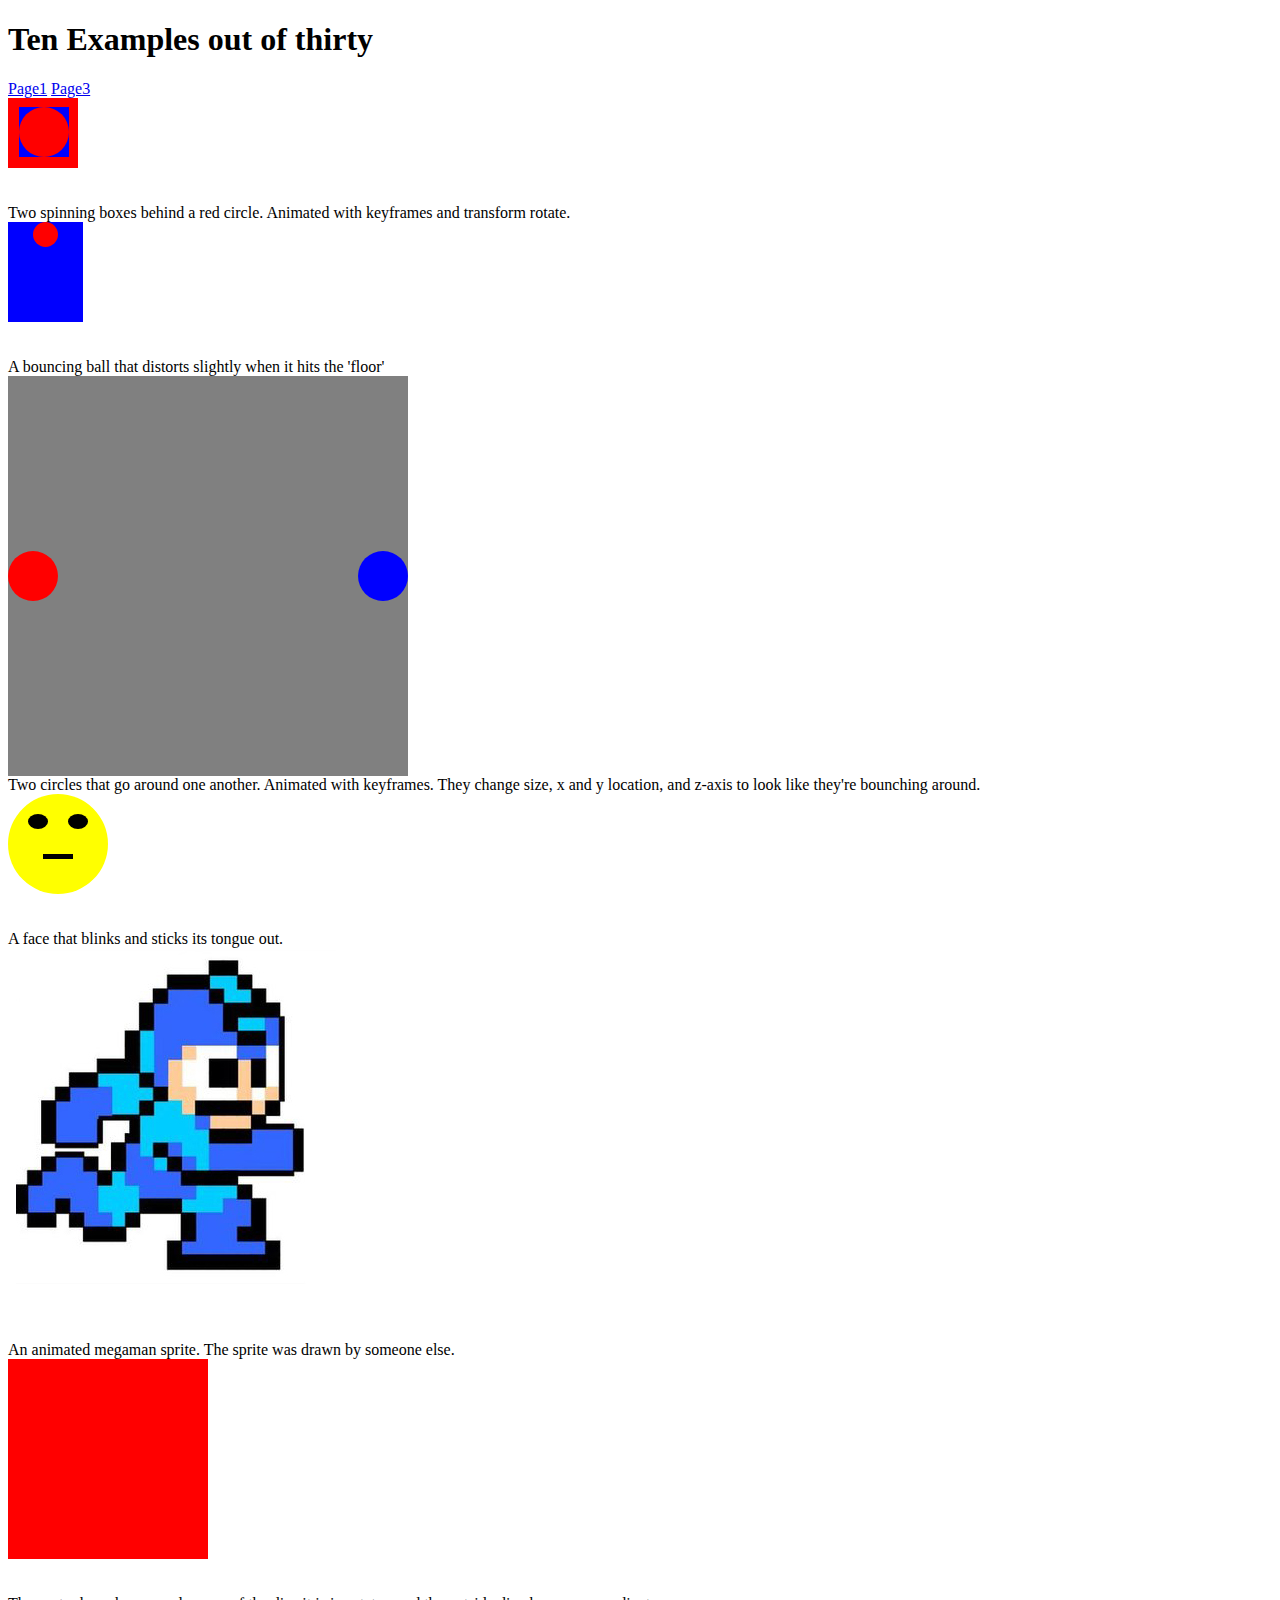
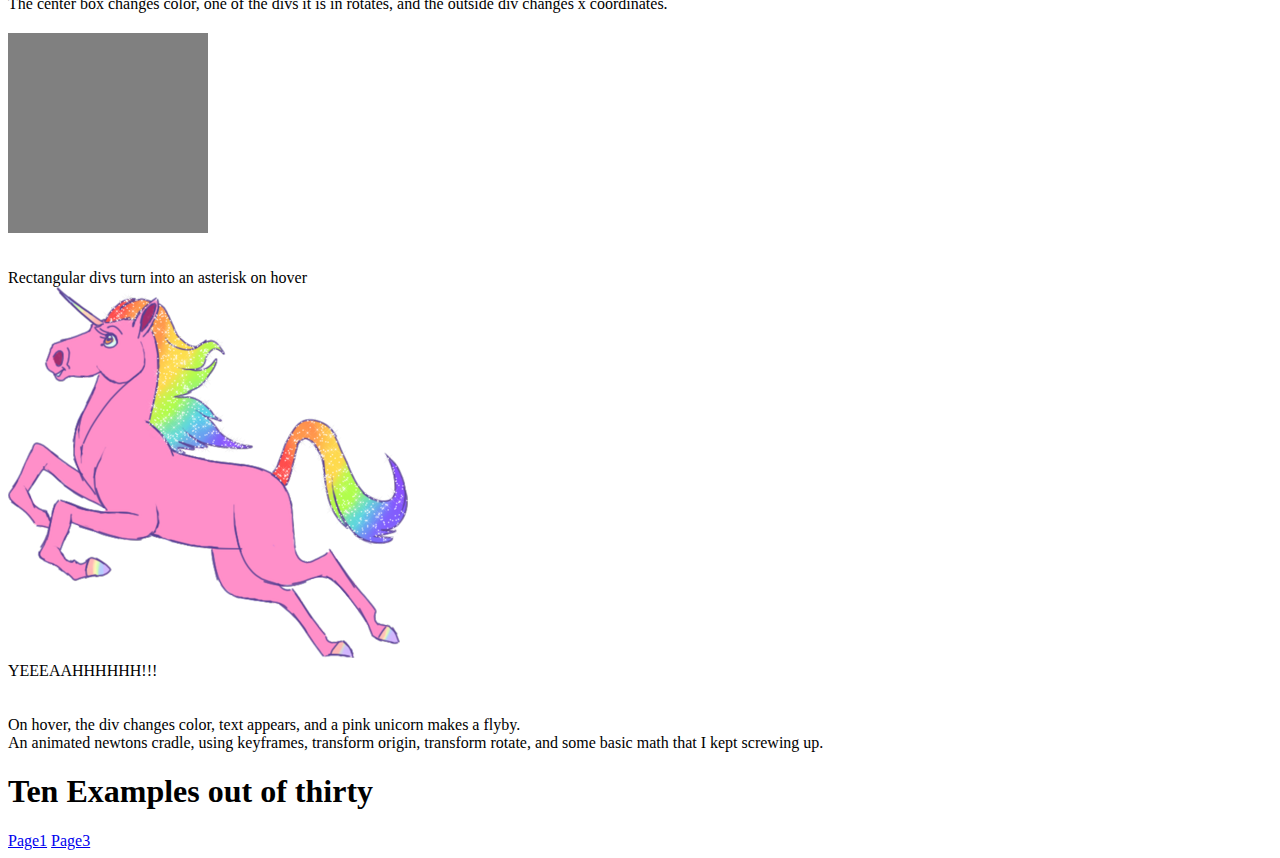
<file: page2.html>
<!doctype html>
<html>
<head>
	<title>Page 2</title>
	<link rel="stylesheet" type="text/css" href="page2.css">
</head>
<body>
<div class="entry">
	<h1>
		Ten Examples out of thirty
	</h1>
	<a href="index.html">Page1</a>
	<a href="page3.html">Page3</a>
</div>
<!-- Example 1. spinning icon -->
<div class="entry">
<div>
	<div class="container">
		<div class='rspin test1'></div>
		<div class='lspin test2'></div>
		<div class="center"></div>
	</div>
</div>
<br><br>Two spinning boxes behind a red circle. Animated with keyframes and transform rotate.
</div>
<!-- example 2. bouncey ball -->
<div class="entry">
<div>
	<div class="bouncespace">
		<div class="bounceball bounce">
		
		</div>
	</div>
</div>
<br><br>A bouncing ball that distorts slightly when it hits the 'floor' 
</div>
<!-- example 3. rotating circles -->
<div class="entry">
<div>
	<div class="background">
		<div class="circle1 slidel"></div>
		<div class="circle2 slider"></div>

	</div>

</div>
Two circles that go around one another. Animated with keyframes. They change size, x and y location, and z-axis to look like they're bounching around.
</div>
<!-- example 5. blinking face -->
<div class="entry">
<div>
	<div class="face">
		<div class="eyel blink"></div>
		<div class="eyer blink"></div>
		<div class="mouth"></div>
		<div class="tongue out"></div>
	</div>

</div>
<br><br>A face that blinks and sticks its tongue out.
</div>
<!-- example 6. megaman -->
<div class="entry">
<div>
	<div class="boundbox">
		<div>
			<img class="manruna mans" src="images/mman1.jpg">
		</div>
		<div>
			<img class="manrunb mans" src="images/mman2.jpg">
		</div>
		<div>
			<img class="manrunc mans" src="images/mman3.jpg">
		</div>
	</div>

</div>
<br><br>An animated megaman sprite. The sprite was drawn by someone else.
</div>
<!-- example 7. spinny moving box -->
<div class="entry">
<div>
	<div class="boundbox2">
	<div class="slidey">
		<div class="turny">
		
			<div class="sbox">
			
			</div>
		</div>
		</div>

	</div>
</div>
<br><br>The center box changes color, one of the divs it is in rotates, and the outside div changes x coordinates.
</div>

<!-- example 8. -->
<div class="entry">
<div>
	<div class="bloomcontainer">
		
			<div class="bar1"></div>
			<div class="bar2"></div>
			<div class="bar3"></div>
			<div class="bar4"></div>
			<div class="bar5"></div>
		

	</div>
</div>
<br><br> Rectangular divs turn into an asterisk on hover
</div>

<!-- example 9. -->
<div class="entry">
<div class="fabulous">
	<div >
		<img class="unicorn" src="images/fabulous.png">
	</div>
	<span class="yeah">YEEEAAHHHHHH!!!</span>

</div>
<br><br>On hover, the div changes color, text appears, and a pink unicorn makes a flyby.
</div>
<!-- example 10 -->
<div class="entry">
<div class="newtons">
	<div class="newt1"></div>
	<div class="newt2"></div>
	<div class="newt3"></div>
	<div class="newt4"></div>
	<div class="newt5"></div>
	
</div>
An animated newtons cradle, using keyframes, transform origin, transform rotate, and some basic math that I kept screwing up.
</div>
<div class="entry">
	<h1>
		Ten Examples out of thirty
	</h1>
	<a href="index.html">Page1</a>
	<a href="page3.html">Page3</a>
</div>
</body>
</html>
</file>
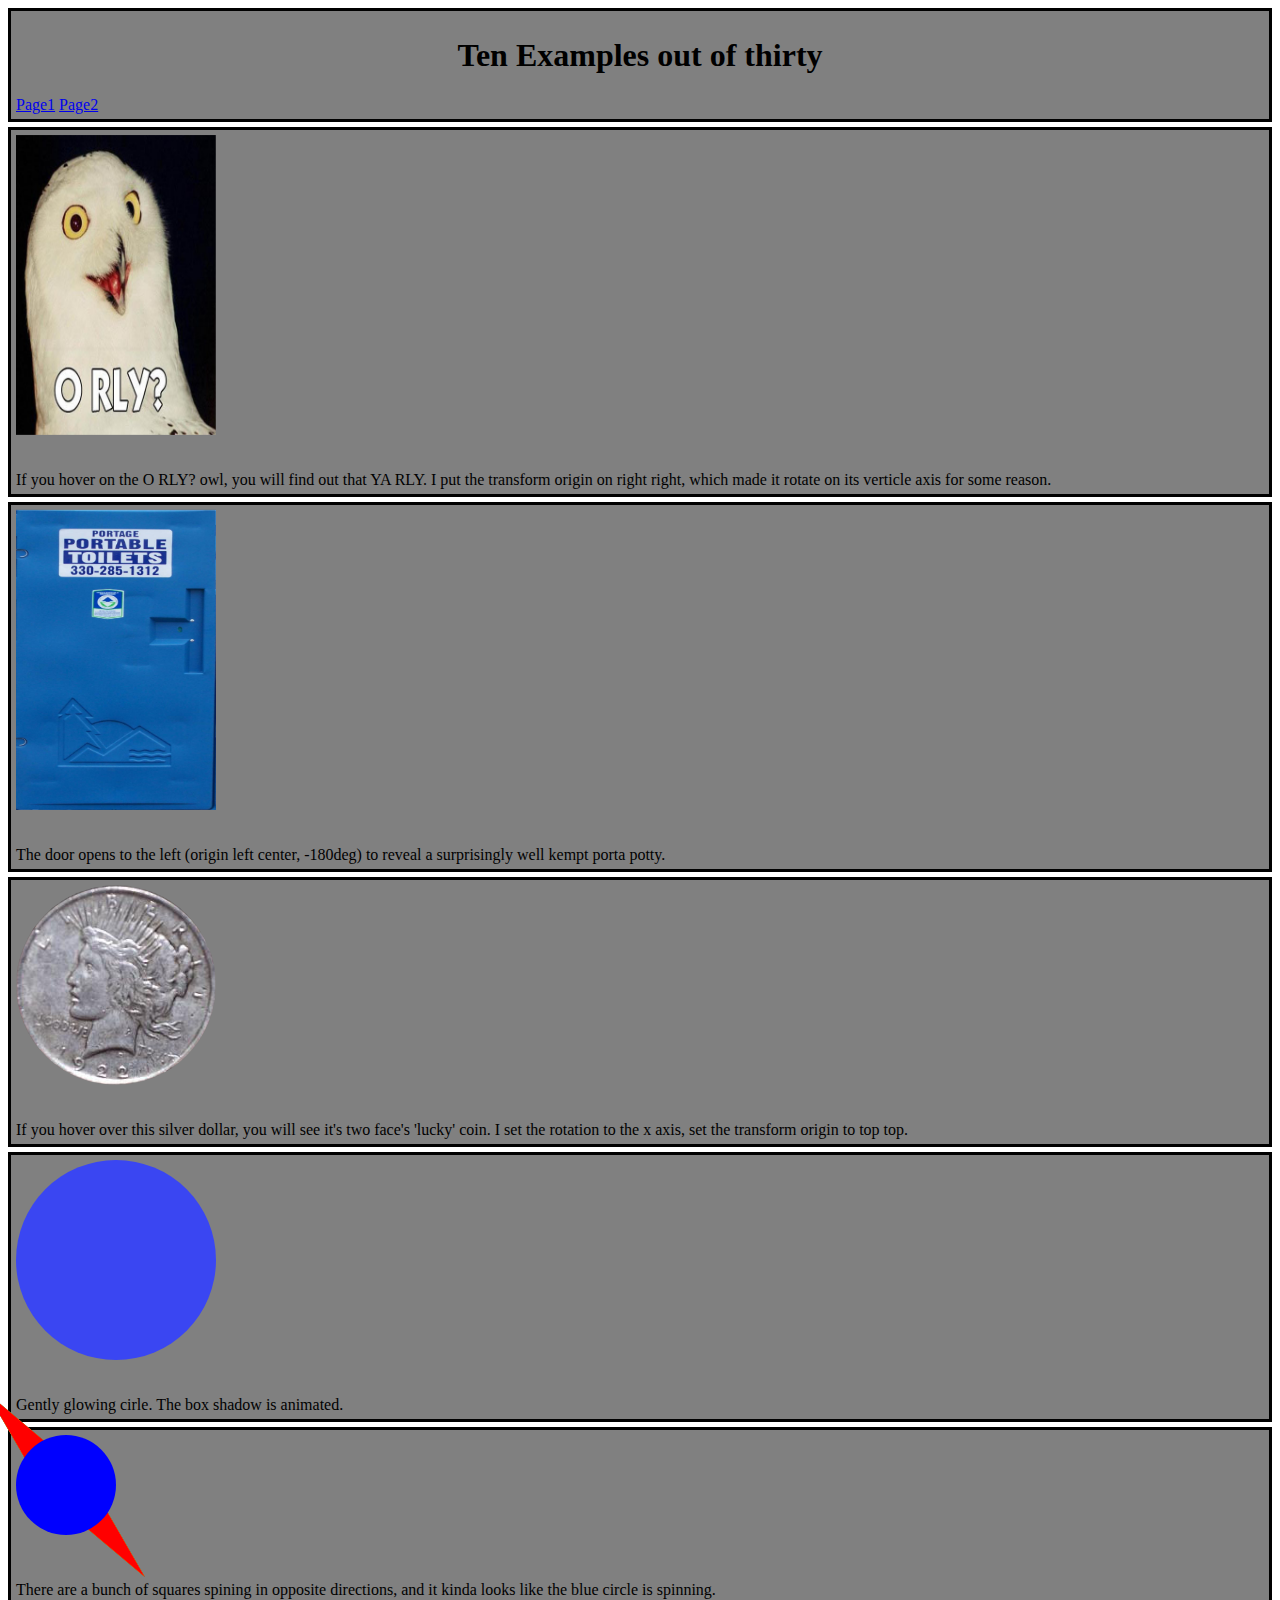
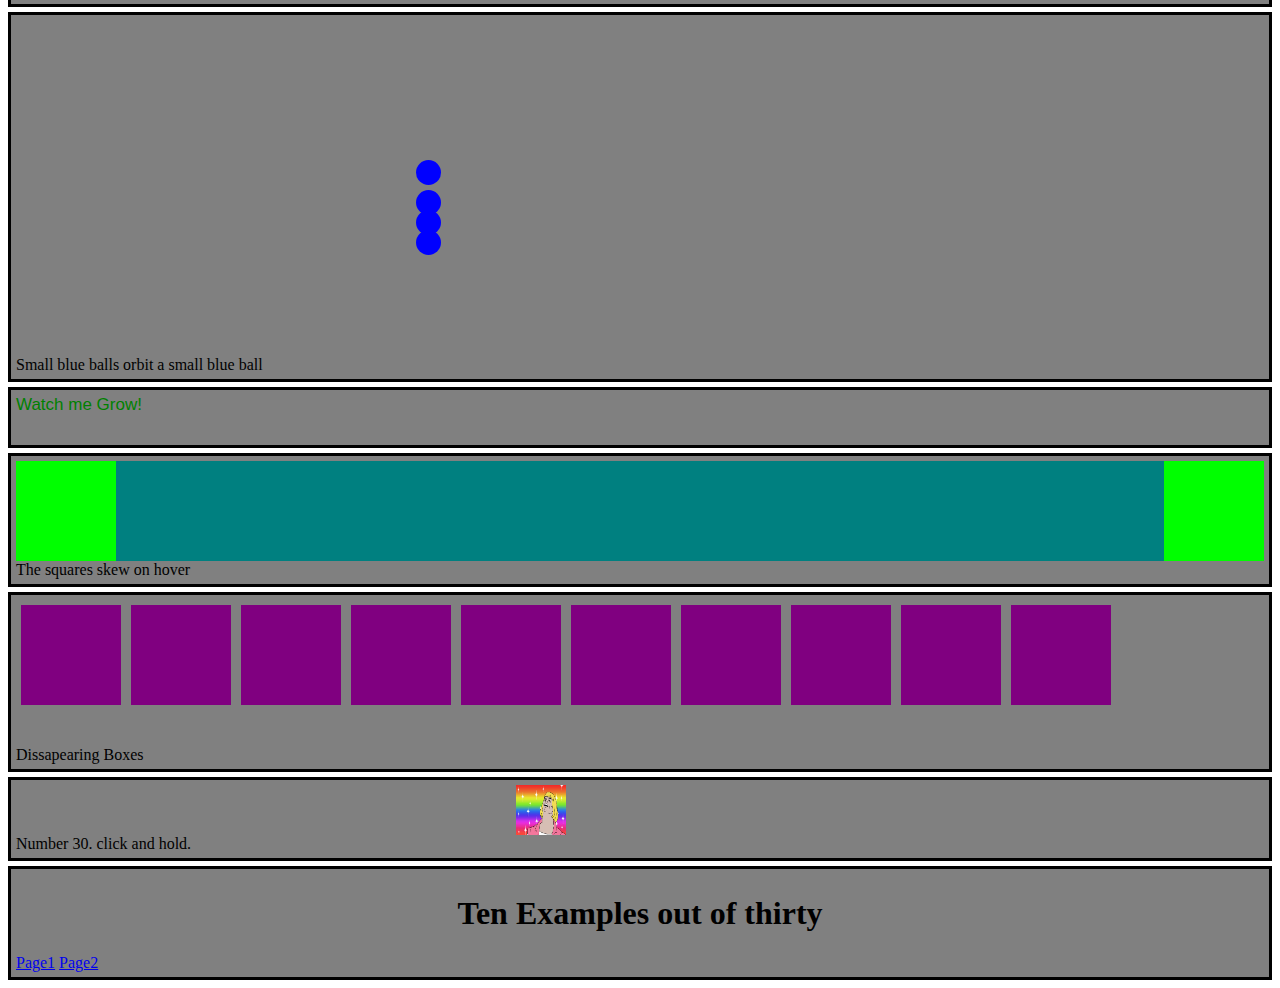
<file: page3.html>
<!DOCTYPE html>
<html>
<head>
	<title>Page 3</title>
	<link rel="stylesheet" type="text/css" href="page3.css">
</head>
<body>
<div class="whoo">
<div class="entry">
	<h1>
		Ten Examples out of thirty
	</h1>
	<a href="index.html">Page1</a>
	<a href="page2.html">Page2</a>
</div>

<!-- example 1 -->
<div class="entry">
	<div class="cardboundry">
	<div class="card">
		<div class="front face"><img src="images/orly.jpg"></div>
		<div class="back face"><img src="images/yarly.jpg"></div>
	</div>
</div>
	<br><br>If you hover on the O RLY? owl, you will find out that YA RLY. I put the transform origin on right right, which made it rotate on its verticle axis for some reason.
</div>

<!-- Example 2 -->
<div class="entry">
	<div class="doorboundry">
		<div class="door">
			<div class="dfront dface"><img src="images/portadoor.jpg"></div>
			<div class="dback dface"></div>
		</div>
	</div>
<br><br>The door opens to the left (origin left center, -180deg) to reveal a surprisingly well kempt porta potty. 
</div>

<!-- example 3 -->
<div class="entry">
	<div class="coinbox">
	<div class="coin">
		<div class="coinfront cface"><img src="images/coinheads.png"></div>
		<div class="cointails cface"><img src="images/cointails.png"></div>
	</div>
	</div>
<br><br>If you hover over this silver dollar, you will see it's two face's 'lucky' coin. I set the rotation to the x axis, set the transform origin to top top.
</div>
<!-- example 4 -->

<div class="entry">
	<div class="glowbox">
		
	</div>
	<br><br>Gently glowing cirle. The box shadow is animated.
</div>


<!-- example 5 -->
<div class="entry">
	<div class="pinwheelb">
		<div class="pin1 pins"></div>
		<div class="pin2 pins"></div>
		<div class="pin3 pins"></div>
		<div class="pin4 pins"></div>
		<div class="pinm"></div>
		<div class="pinc"></div>
	</div>
	<br><br> There are a bunch of squares spining in opposite directions, and it kinda looks like the blue circle is spinning.
</div>

<!-- example 6 -->

<div class="entry">
<div class="holster">
	<div class="midcircle"></div>
	<div class="closecircle"></div>
	<div class="outcircle"></div>
	<div class="farcircle"></div>
</div>
<br><br>Small blue balls orbit a small blue ball
</div>

<!-- example 7 -->

<div class="entry">
<div class="wordbox">
	<span class="growword">
		Watch me Grow!
	</span>	
</div>
</div>
<!-- example 8 -->

<div class="entry">
	<div class="trapbox">
		<div class="trap1 trap"></div>
		<div class="trap2 trap"></div>
	</div>
	The squares skew on hover
</div>
<!-- example 9 -->
<div class="entry">
	<div class="boxbox">
		<div class="boxbox1 boxy"></div>
		<div class="boxbox2 boxy"></div>
		<div class="boxbox3 boxy"></div>
		<div class="boxbox4 boxy"></div>
		<div class="boxbox5 boxy"></div>
		<div class="boxbox6 boxy"></div>
		<div class="boxbox7 boxy"></div>
		<div class="boxbox8 boxy"></div>
		<div class="boxbox9 boxy"></div>
		<div class="boxbox10 boxy"></div>
	</div>
	<br><br>
	Dissapearing Boxes

</div>

<!-- example 10 -->
<div class="entry">
	<div class="heman">
		Click Here! Do it!
		<img src="images/heman.jpeg">
	</div>	
	Number 30. click and hold.

</div>

</div>

























<div class="entry">
	<h1>
		Ten Examples out of thirty
	</h1>
	<a href="index.html">Page1</a>
	<a href="page2.html">Page2</a>
</div>

</body>
</html>
</file>
<file: page2.css>
/*example 1. spinning icon*/
.container {
	width: 70px;
	height: 70px;
	background-color: red;
	position: relative;

}
.test1 {
    width: 50px;
    height: 50px;
    background-color: black;
    position: absolute;
    bottom: 15%;
    left: 15%;
}

@-webkit-keyframes rspin {
    from{
        -webkit-transform: rotate(0deg);
    }
    to{
        -webkit-transform: rotate(360deg);
    }
}

.rspin {
    -webkit-animation: rspin 2s linear infinite;
}
.test2 {
    width: 50px;
    height: 50px;
    background-color: blue;
    position: absolute;
    bottom: 15%;
    left: 15%;
}

@-webkit-keyframes lspin {
    from{
        -webkit-transform: rotate(0deg);
    }
    to{
        -webkit-transform: rotate(-360deg);
    }
}

.lspin {
    -webkit-animation: lspin 2s linear infinite;
}
.center {
	width: 50px;
    height: 50px;
    background-color: red;
    position: absolute;
    border-radius: 50%;
    bottom: 15%;
    left: 15%;
}

/*example 2*/

.bouncespace {
	width: 75px;
	height: 100px;
	position: relative;
	background-color: blue;
}
.bounceball {
	width: 25px;
	height: 25px;
	left: 25px;
	position: absolute;
	background-color: red;
	border-radius: 50%
}
	
@-webkit-keyframes bounce {
    0% {
        -webkit-transform: translate(0px, 0px);
        
    }
    95% {
    	width: 25px;
		height: 25px;
    }
   	100% {
	-webkit-transform: translate(0px, 75px);
	width: 28px;
	height: 22px;
    }
}

.bounce {
    -webkit-animation: bounce .7s .1s ease-in infinite alternate;
}

/*example 3. rotating circles*/
.background {
	height: 400px;
	width: 400px;
	background-color: gray;
	position: relative;
}
.circle1 {
	height: 50px;
	width: 50px;
	border-radius: 50%;
	position: absolute;
	background-color: red;
	left: 0;
	top: 175px;
}
@-webkit-keyframes slidel {
    0% {
        -webkit-transform: translate(0px, 0px);
        height: 50px;
		width: 50px;
		/*z-index: 1;*/
    }
    25% {
    	height: 25px;
    	width: 25px;
    	-webkit-transform: translate(150px, -8px);
    	z-index: 0;
    }
    50% {
    	height: 50px;
		width: 50px;
		-webkit-transform: translate(350px, 0px);
    }
    75% {
    	height: 100px;
		width: 100px;
		-webkit-transform: translate(100px, -25px);
		z-index: 1;
    }
    100% {
    	-webkit-transform: translate(0px, 0px);
        height: 50px;
		width: 50px;
    }
}

.slidel {
    -webkit-animation: slidel 2s 0s linear infinite;
}


.circle2 {
	height: 50px;
	width: 50px;
	border-radius: 50%;
	position: absolute;
	background-color: blue;
	right: 0;
	top: 175px;
}
@-webkit-keyframes slider {
    0% {
        -webkit-transform: translate(0px, 0px);
        height: 50px;
		width: 50px;
		/*z-index: 1;*/
    }
    25% {
    	height: 100px;
    	width: 100px;
    	-webkit-transform: translate(-150px, -25px);
    	z-index: 1;
    }
    50% {
    	height: 50px;
		width: 50px;
		-webkit-transform: translate(-350px, 0px);
		
    }
    75% {
    	height: 25px;
		width: 25px;
		-webkit-transform: translate(-225px, -8px);
		z-index: 0;
    }
    100% {
    	-webkit-transform: translate(0px, 0px);
        height: 50px;
		width: 50px;
    }
    
}

.slider {
    -webkit-animation: slider 2s 0s linear infinite;
}

/*example 5*/

.face {
	height: 100px;
	width: 100px;
	border-radius: 50%;
	background-color: yellow;
	position: relative;
}
.eyel {
	width: 20px;
	height: 15px;
	position: absolute;
	background-color: black;
	border-radius: 50%;
	top: 20px;
	left: 20px;
}
.eyer {
	width: 20px;
	height: 15px;
	position: absolute;
	background-color: black;
	border-radius: 50%;
	top: 20px;
	right: 20px;
}
.mouth {
	width: 30px;
	height: 5px;
	position: absolute;
	background-color: black;
	top: 60px;
	left: 35px;
}
.tongue {
	width: 10px;
	height: 0px;
	border-bottom-left-radius: 50%;
	border-bottom-right-radius: 50%;
	position: absolute;
	background-color: red;
	top: 65px;
	left: 45px;
}
@-webkit-keyframes out {
	0% {
		height: 0px;
	}
	5% {
		height: 15px;
	}
	10% {
		height: 0px;
	}
	100% {
		height: 0px;
	}

    
}

.out {
    -webkit-animation: out 5s 0s linear infinite;
}

@-webkit-keyframes blink {
	0% {
		-webkit-transform: scale(1,1);
	}
	10% {
		-webkit-transform: scale(1,.2);
	}
	20% {
		-webkit-transform: scale(1,1);
	}
	50% {
		-webkit-transform: scale(1,1);
	}
	100% {
		-webkit-transform: scale(1,1);
	}
}
.blink {
    -webkit-animation: blink 3s 0s linear infinite;
}

/*example 6. megaman*/

.boundbox {
	position: relative;
	width: 356px;
	height: 357px;
}
.mans {
	position: absolute;
}

@-webkit-keyframes manrunc {
	0% {
		opacity: 1;
	}
	32% {
		opacity: 1;
	}
	33% {
		opacity: 0;
	}
	100% {
		opacity: 0;
	}
}
.manrunc {
    -webkit-animation: manrunc .3s 0s linear infinite;
}
@-webkit-keyframes manrunb {
	0% {
		opacity: 1;
	}
	30% {
		opacity: 1;
	}
	65% {
		opacity: 1;
	}
	66% {
		opacity: 0;
	}
	100% {
		opacity: 0;
	}
}
.manrunb {
    -webkit-animation: manrunb .3s 0s linear infinite;
}
@-webkit-keyframes manruna {
	0% {
		opacity: 1;
	}
	98% {
		opacity: 1;
	}
	99% {
		opacity: 0;
	}
}
.manruna {
    -webkit-animation: manruna .3s 0s linear infinite ;
}

/*example 7*/

.boundbox2 {
	height: 200px;
	width:100%;
	position: relative;
	/*background-color: gray;*/
}
.sbox {
	height: 200px;
	width: 200px;
	background-color: red;
	position: absolute;
	-webkit-animation: colorb .7s 0 linear infinite;

}
@-webkit-keyframes colorb {
	0% {
		background-color: red;
	}
	50% {
		background-color: blue;
	}
	100% {
		background-color: yellow;
	}
}
.slidey {
	height: 200px;
	width: 200px;
	-webkit-animation: slideb 2s 0 linear infinite;
}
@-webkit-keyframes slideb {
	0% {
        -webkit-transform: translate(0, 0);
	}
    
    50% { 
        -webkit-transform: translate(900px, 0);
    }
	100% {
		-webkit-transform: translate(0, 0);
	}
}
.turny {
	height: 200px;
	width: 200px;
	-webkit-animation: turnb .3s 0 linear infinite;
}
@-webkit-keyframes turnb {
	0% {
		-webkit-transform: rotate(0deg);
	}
	100% {
		-webkit-transform: rotate(360deg);
	}
	
}

/*example 8*/

.bloomcontainer {
	width: 200px;
	height: 200px;
	background-color: gray;
	position: relative;
	margin-top: 20px;
	transition: all 1s 0 ease;
}

.bar1 {
	position: absolute;
	background-color: red;
	-webkit-transform: rotate(72deg);
	top: 0;
	left: 95px;
	transition: all 1s 0 ease;
	width: 20px;
	height: 0px;
}
.bar2 {
	position: absolute;
	background-color: blue;
	-webkit-transform: rotate(144deg);
	top: 0;
	left: 90px;
	transition: all 1s 0 ease;
	width: 20px;
	height: 0px;
}
.bar3 {
	position: absolute;
	background-color: red;
	-webkit-transform: rotate(216deg);
	top: 0;
	left: 90px;
	transition: all 1s 0 ease;
	width: 20px;
	height: 0px;
}
.bar4 {
	position: absolute;
	background-color: blue;
	-webkit-transform: rotate(288deg);
	top: 0;
	left: 90px;
	transition: all 1s 0 ease;
	width: 20px;
	height: 0px;
}
.bar5 {
	position: absolute;
	background-color: green;
	-webkit-transform: rotate(360deg);
	top: 0;
	left: 90px;
	transition: all 1s 0 ease;
	width: 20px;
	height: 0px;
}
.bloomcontainer:hover .bar1 {
	width: 20px;
	height: 200px;

}
.bloomcontainer:hover .bar2 {
	width: 20px;
	height: 200px;

}
.bloomcontainer:hover .bar3 {
	width: 20px;
	height: 200px;

}
.bloomcontainer:hover .bar4 {
	width: 20px;
	height: 200px;

}
.bloomcontainer:hover .bar5 {
	width: 20px;
	height: 200px;

}

/*example 9*/
</file>
<file: page3.css>
.entry {
	border: solid black 3px;
	background-color: gray;
	padding:5px;
	margin-bottom: 5px;
	-webkit-animation: colorb .7s 0 linear infinite;
}
.entry h1 {
	text-align: center;
}


/*example 1*/
.cardboundry {
	width:200px;
	height: 300px;
	position: relative;
	-webkit-perspective: 600;
}
.card {
	width: 100%;
	height:100%;
	position: absolute;
	-webkit-transform-style: preserve-3d;
  -webkit-transition: -webkit-transform 1s;
	-webkit-transform-origin: right right;

}
.card img {
	height: 300px;
	width: 200px;
}

.face {
	display: block;
	position: absolute;
	width: 100%;
	height: 100%;
	-webkit-backface-visibility: hidden;
}

.front {
  background: red;
}
.back {
  background: blue;
  -webkit-transform: rotateY(180deg);
}
.cardboundry:hover .card {
  -webkit-transform: rotateY(180deg);
}


/*example 2*/
.doorboundry {
	height: 300px;
	width: 200px;
	position: relative;
	-webkit-perspective: 500;
	background-image: url("images/portaj.jpg");
}
.door {
	width: 100%;
	height:100%;
	position: absolute;
	-webkit-transform-style: preserve-3d;
  -webkit-transition: -webkit-transform 1s;
	-webkit-transform-origin: left center;
}
.door img {
	height: 300px;
	width: 200px;
}
.dface {
	display: block;
	position: absolute;
	width: 100%;
	height: 100%;
	-webkit-backface-visibility: hidden;
	background-color: red;
}
.dback {
	background-color: blue;
	-webkit-transform: rotateY(180deg);
}
.doorboundry:hover .door {
	-webkit-transform: rotateY(-180deg);
}

/*example 3*/

.coinbox {
	height: 200px;
	width: 200px;
	position: relative;
	-webkit-perspective: 500;
	background-color: gray;
	border-radius: 50%;
}
.coin {
	width: 100%;
	height:100%;
	position: absolute;
	-webkit-transform-style: preserve-3d;
  -webkit-transition: -webkit-transform 1s;
	-webkit-transform-origin: top top;
}
.coin img {
	width: 200px;
	height: 200px;
	border-radius: 50%;
}
.cface {
	display: block;
	position: absolute;
	width: 100%;
	height: 100%;
	-webkit-backface-visibility: hidden;
	
}
.cointails{
	-webkit-transform: rotateX(180deg);
}
.coinbox:hover .coin {
	-webkit-transform: rotateX(360deg);
}

/*example 4*/
.glowbox {
	width: 200px;
	height: 200px;
	background-color: #3A46F2;
	-webkit-animation: glowb 2s 0 linear infinite alternate;
	border-radius: 50%;
}
@-webkit-keyframes glowb {
	0% {
		box-shadow: 0 0 0px 0px #8D94F0;
	}
	100% {
		box-shadow: 0 0 5px 15px #8D94F0;
	}
}

/*example 5*/
.pinwheelb {
	height: 110px;
	position: relative;
}
.pins {
	height: 100px;
	width: 100px;
	position: absolute;
	background-color: red;
	-webkit-transform: skew(30deg, 40deg);
}
.pin1 {
	background-color: blue;
	-webkit-animation: pinq 1s 0 linear infinite;
}
@-webkit-keyframes pinq {
	0% {
		-webkit-transform: rotate(0deg);
	}
	100% {
		-webkit-transform: rotate(360deg);
	}
	
}
.pin2 {
	background-color: green;
	-webkit-animation: pinw 1s 0 linear infinite;
}
@-webkit-keyframes pinw {
	0% {
		-webkit-transform: rotate(0deg);
	}
	100% {
		-webkit-transform: rotate(-360deg);
	}
	
}
.pin3 {
	background-color: yellow;
	-webkit-animation: pine .8s 0 linear infinite;
}
@-webkit-keyframes pine {
	0% {
		-webkit-transform: rotate(0deg);
	}
	100% {
		-webkit-transform: rotate(360deg);
	}
	
}
.pin4 {
	background-color: red;
	-webkit-animation: pinr .8s 0 linear infinite;
}
@-webkit-keyframes pinr {
	0% {
		-webkit-transform: rotate(0deg);
	}
	100% {
		-webkit-transform: rotate(-180deg);
	}
	
}
.pinm {
	width: 100px;
	height: 100px;
	position: absolute;
	border-radius: 50%;
	background-color: blue;
}
/*example 6*/
.holster {
	height: 300px;
	position: relative;
}
.midcircle {
	height: 25px;
	width: 25px;
	position: absolute;
	left: 400px;
	top: 140px;
	background-color: blue;
	border-radius: 50%;
	
}

.closecircle {
	height: 25px;
	width: 25px;
	position: absolute;
	left: 400px;
	top: 170px;
	background-color: blue;
	border-radius: 50%;
	-webkit-animation: closer .8s 0 linear infinite;
	-webkit-transform-origin: 0px -30px;

}
@-webkit-keyframes closer {
	0% {
		-webkit-transform: rotate(0deg);
	}
	100% {
		-webkit-transform: rotate(360deg);
	}
}
.outcircle {
	height: 25px;
	width: 25px;
	position: absolute;
	left: 400px;
	top: 190px;
	background-color: blue;
	border-radius: 50%;
	-webkit-animation: outr .6s 0 linear infinite;
	-webkit-transform-origin: 0px -50px;
}
@-webkit-keyframes outr {
	0% {
		-webkit-transform: rotate(0deg);
	}
	100% {
		-webkit-transform: rotate(-360deg);
	}
}
.farcircle {
	height: 25px;
	width: 25px;
	position: absolute;
	left: 400px;
	top: 210px;
	background-color: blue;
	border-radius: 50%;
	-webkit-animation: farr 1s 0 linear infinite;
	-webkit-transform-origin: 0px -70px;
}
@-webkit-keyframes farr {
	0% {
		-webkit-transform: rotate(0deg);
	}
	100% {
		-webkit-transform: rotate(360deg);
	}
}

/*example 7*/
.wordbox {
	height: 45px;
}
.growword {
	font-family: 'helvetica';
	font-size: 17px;
	color: green;
	-webkit-animation: groww 2s 0 linear infinite alternate;
	
}
@-webkit-keyframes groww {
	0% {
		font-size: 17px;
	}
	
	100% {
		font-size: 40px;
	}
}

/*example 8*/
.trapbox {
	position: relative;
	height: 100px;
	background-color: teal;
}
.trap1 {
	width: 100px;
	height: 100px;
	float: left;
	transition: all 0.4s 0s ease;
	background-color: lime;
}
.trap2 {
	width: 100px;
	height: 100px;
	float: right;
	transition: all 0.4s 0s ease;
	background-color: lime;
}
.trapbox:hover .trap1 {
	-webkit-transform: skew(10deg, 15deg);
}
.trapbox:hover .trap2 {
	-webkit-transform: skew(-10deg,-15deg);
}

/*example9*/
.boxbox {
	height: 110px;

}
.boxy {
	height: 100px;
	width: 100px;
	float: left;
	background-color: purple;
	margin: 5px;
}
.boxbox1:hover {
	opacity: 0;
}
.boxbox2:hover {
	opacity: 0;
}
.boxbox3:hover {
	opacity: 0;
}
.boxbox4:hover {
	opacity: 0;
}
.boxbox5:hover {
	opacity: 0;
}
.boxbox6:hover {
	opacity: 0;
}
.boxbox7:hover {
	opacity: 0;
}
.boxbox8:hover {
	opacity: 0;
}
.boxbox9:hover {
	opacity: 0;
}
.boxbox10:hover {
	opacity: 0;
}


/*example 10*/
.heman {
	height: 50px;
	width: 50px;
	left: 500px;
	background: white;
	position: relative;

}
.heman img {
	position: absolute;
	height: 50px;
	width: 50px;
	bottom: 0;
	left:0;
	
}
.heman:active img {
	-webkit-transform: scale(50,50);
	transition: all 10s 0s linear;

}
</file>
